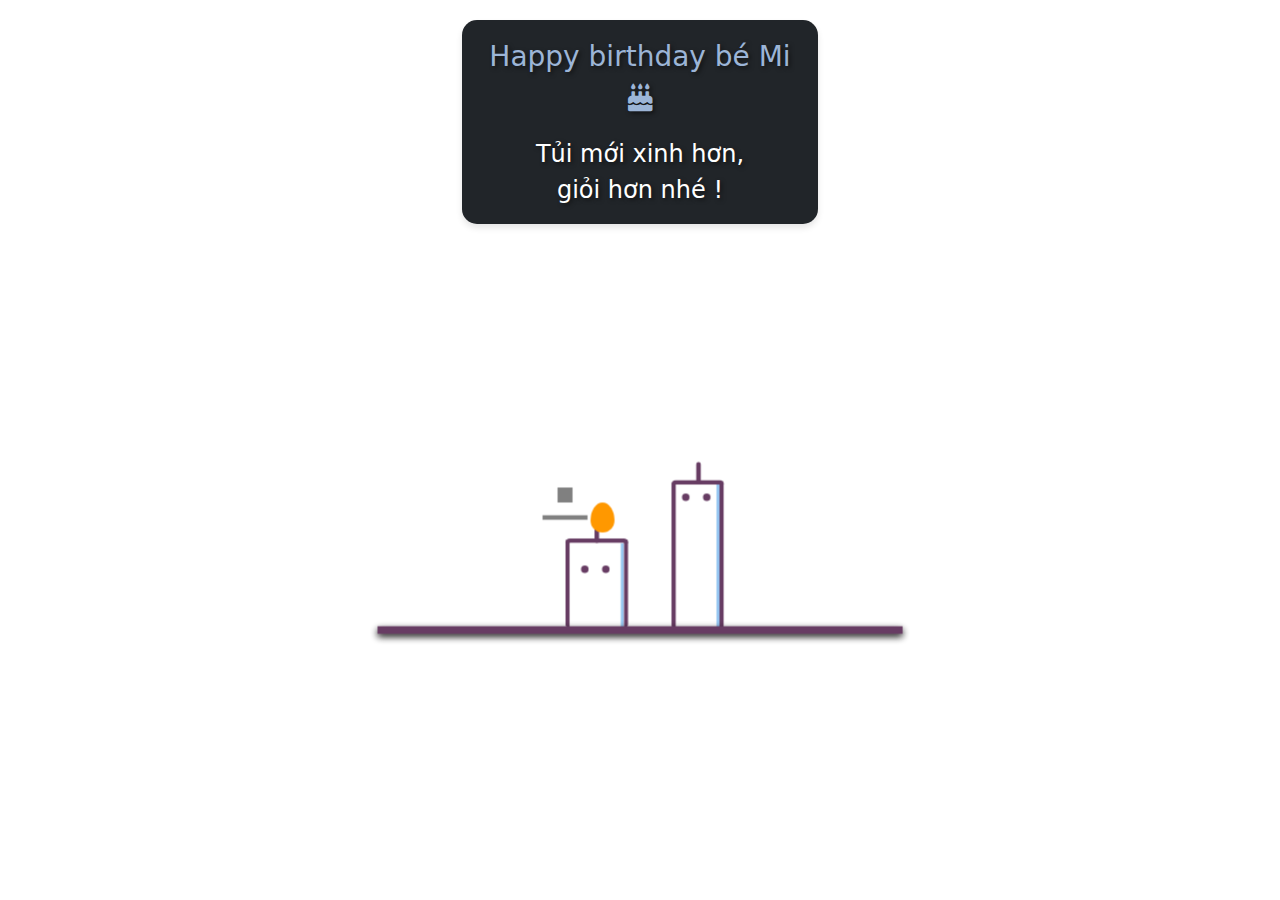
<file: happibirthdaty1/hpbd2.html>
<!DOCTYPE html>
<html lang="en">

<head>
    <meta charset="UTF-8">
    <meta name="viewport" content="width=device-width, initial-scale=1.0">
    <title>Candle</title>
    <style>
    body{
        background-color: #FFF;
        animation: change-background 3s infinite linear;
    }
    .wrapper{
        position: absolute;
        left:50%;
        top: 70%;
        transform: scale(1.5,1.5) translate(-50%, -50%);
    }
    .floor{
        position: absolute;
        left: 50%;
        top: 50%;
        width: 350px;
        height: 5px;
        background: #673C63;
        transform: translate(-50%,-50%);
        box-shadow: 0px 2px 5px #111;
        z-index: 2;
    }
    .candles{
        position: absolute;
        left: 50%;
        top: 50%;
        width: 250px;
        height: 150px;

        transform: translate(-50%,-100%);
        z-index: 1;
    }
    .candlel{
        position: absolute;
        left: 50%;
        top: 50%;
        width: 35px;
        height: 100px;
        background: #fff;
        border: 3px solid #673C63;
        border-bottom: 0px;
        border-radius: 3px;
        transform-origin: center right;
        transform: translate(60%,-25%);
        box-shadow: -2px 0px 0px #95c6f2 inset;
        animation: expand-body 3s infinite linear;
    }
    .candlel_stick, .candle2_stick{
        position: absolute;
        left: 50%;
        top: 0%;
        width: 3px;
        height: 15px;
        background: #673C63;
        border-radius: 8px;
        transform: translate(-50%,-100%);
    }
    .candle2_stick{
        height:12px;
        transform-origin: bottom center;
        animation: stick-animation 3s infinite linear;
    }
    .candlel_eyes, .candle2_eyes {
        position: absolute;
        left:50%;
        top: 0%;
        width: 35px;
        height: 30px;
        transform: translate(-50%,0%);

    }
    .candlel_eyes-one{
        position: absolute;
        left: 30%;
        top: 20%;
        width: 5px;
        height: 5px;
        border-radius: 100%;
        background: #673C63;
        transform: translate(-70%,0%);
        animation: blink-eyes 3s infinite linear;
    }
    .candlel_eyes-two{
        position: absolute;
        left: 70%;
        top: 20%;
        width: 5px;
        height: 5px;
        border-radius: 100%;
        background: #673C63;
        transform: translate(-70%,0%);
        animation: blink-eyes 3s infinite linear;
    }
    .candlel_mouth{
        position: absolute;
        left: 40%;
        top: 20%;
        width: 0px;
        height: 0px;
        border-radius: 20px;
        background: #673C63;
        transform: translate(-50%,-50%);
        animation: uff 3s infinite linear;
    }
    .candle_smoke-one{
        position: absolute;
        left: 30%;
        top: 50%;
        width: 30px;
        height: 3px;
        background: grey;
        transform: translate(-50%,-50%);
        animation: move-left 3s infinite linear;
    }
    .candle_smoke-two{
        position: absolute;
        left: 30%;
        top: 40%;
        width: 10px;
        height: 10px;
        background: grey;
        transform: translate(-50%,-50%);
        animation: move-top 3s infinite linear;
    }
    .candle2{
        position: absolute;
        left: 20%;
        top: 65%;
        width: 42px;
        height: 60px;
        background: #fff;
        border: 3px solid #673C63;
        border-bottom: 0px;
        border-radius: 3px;
        transform: translate(60%, -15%);
        transform-origin: center right;
        box-shadow: -2px 0px 0px #95c6f2 inset;
        animation: shake-left 3s infinite linear;
    }

    .candle2_eyes-one{
        position: absolute;
        left: 30%;
        top: 50%;
        width: 5px;
        height: 5px;
        display: inline-block;
        border: 0px solid #673C63;
        border-radius: 100%;
        float: left;
        background: #673C63;
        transform: translate(-80%, 0%);
        animation: changeto-lower 3s infinite linear;
    }
    .candle2_eyes-two{
        position: absolute;
        left: 70%;
        top: 50%;
        width: 5px;
        height: 5px;
        display: inline-block;
        border: 0px solid #673C63;
        border-radius: 100%;
        float: left;
        background: #673C63;
        transform: translate(-80%, 0%);
        animation: changeto-greater 3s infinite linear;
    }
    .light_wave{
        position: absolute;
        top:35%;
        left: 35%;
        width: 75px;
        height: 75px;
        border-radius: 100%;
        z-index: 0;
        transform: translate(-25%, -50%) scale(2.5 , 2.5);
        border: 2px solid rgba(255,255,255,0.2);
        animation: expand-light 3s infinite linear;
    }

    .candle2_fire{
        position: absolute;
        top: 50%;
        left: 40%;
        display: block;
        width: 16px;
        height: 20px;
        background-color: red;
        border-radius: 50% 50% 50% 50% / 60% 60% 40% 40%;
        background: #FF9800;
        transform: translate(-50%, -50%);
        animation: dance-fire 3s infinite linear;
    }

    @keyframes blink-eyes {
        0%,35%{
            opacity: 1;
            transform: translate(-70%,0%);
        }
        36%,39%{
            opacity: 0;
            transform: translate(-70%,0%);
        }
        40%{
            opacity: 1;
            transform: translate(-70%,0%);
        }
        50%, 65%{
            transform: translate(-70%,0%);
        }
        66%{
            transform: translate(-70%,0%);
        }
    }
    @keyframes expand-body {
    0%,40%{
        transform: scale(1,1) translate(60%,-25%);
    }
    45%, 55%{
        transform: scale(1.1 ,1.1) translate(60%,-28%);
    }
    60% {
        transform: scale(0.89, 0.89) translate(60%, -25%);
    }
    65%{
        transform: scale(1, 1) translate(60%, -25%);
    }
    70%{
        transform: scale(0.95, 0.95) translate(60%, -25%);
    }
        75%{
            transform: scale(1, 1) translate(60%, -25%);
        }
    }
    @keyframes uff {
    0%,40%{
        width: 0px;
        height: 0px;
    }
    50%, 54%{
        width: 15px;
        height: 15px;
        left: 30%;
    }
    59%{
        width: 5px;
        height: 5px;
        left: 20%;
    }
    62%{
        width: 2px;
        height: 2px;
        left: 20%;
    }
    67%{
        width: 0px;
        height: 0px;
        left: 30%;
    }
    }
    @keyframes change-background {
        0%, 59%,98%,100%{
            background: #FFF;
        }
        61%,97%{
            background: #000;
        }
    }
    @keyframes move-left {
        0%, 59%, 100%{
            width: 0px;
            height: 40px;
        }
        60%{
            width: 30px;
            height: 30px;
        }
        68%{
            width: 0px;
            height: 20%;
        }
    }
    @keyframes move-top {
        0%,64%,100%{
            width: 0px;
            height: 0px;
            top: 0%;
        }
        65%{
            width: 10px;
            height: 10px;
            top: 40%;
            left: 40%;
        }
        80%{
            width: 0px;
            height: 0px;
            top: 20%;
        }
    }
    @keyframes shake-left {
        0%, 40%{
            left: 20%;
            transform: translate(60%, -15%);
        }
        50%, 54%{
            left: 20%;
            transform: translate(60%, -15%);
        }
        59%{
            left: 20%;
            transform: translate(60%, -15%);
        }
        62%{
            left: 18%;
            transform: translate(60%, -15%);
        }
        65%{
            left: 21%;
            transform: translate(60%, -15%);
        }
        67%{
            left: 20%;
            transform: translate(60%, -15%);
        }
        75%{
            left: 20%;
            transform: scale(1.15, 0.85) translate(60%, -15%);
            background: #fff;
            border-color: #673C63;
        }
        91%{
            left: 20%;
            transform: scale(1.18, 0.82) translate(60%, -10%);
            background: #F44336;
            border-color: #F44336;
            box-shadow: -2px 0px 0px #F44336 inset;
        }
        92%{
            left: 20%;
            transform: scale(0.85, 1.15) translate(60%, -15%);
        }
        95%{
            left: 20%;
            transform: scale(1.05, 0.95) translate(60%, -15%);
        }
        97%{
            left: 20%;
            transform: scale(1,1) translate(60%, -15%);
        }
    }
    @keyframes stick-animation {
        0%, 40%{
            left: 50%;
            top: 0%;
            transform: translate(-50%, -100%);
        }
        50%,54%{
            left: 50%;
            top: 0%;
            transform: translate(-50%, -100%);
        }
        59%{
            left: 50%;
            top: 0%;
            transform: translate(-50%, -100%);
        }
        62%{
            left: 50%;
            top: 0%;
            transform: rotateZ(-15deg) translate(-50%, -100%);
        }
        65%{
            left: 50%;
            top: 0%;
            transform:rotateZ(-15deg) translate(-50%, -100%);
        }
        70%{
            left: 50%;
            top: 0%;
            transform:rotateZ(-5deg) translate(-50%, -100%);
        }
        72%{
            left: 50%;
            top: 0%;
            transform:rotateZ(-15deg) translate(-50%, -100%);
        }
        74%,84%{
            left: 50%;
            top: 0%;
            transform:rotateZ(0deg) translate(-50%, -100%);
        }
        85%{
            transform:rotateZ(180deg) translate(0%, 120%);
        }
        92%{
            left: 50%;
            top: 0%;
            transform: translate(-50%, -100%);
        }
    }
    @keyframes expand-light {
        10%, 29%, 59%, 89%{
            transform: translate(-25%, -50%) scale(0, 0);
            border: 2px solid rgba(255,255,255,0 );
        }
        90%, 20%, 50%{
            transform: translate(-25%, -50%) scale(1, 1);
        }
        95%, 96%,26%,27%,56%,57%{
            transform: translate(-25%, -50%) scale(2,2);
            border: 2px solid rgba(255,255,255,0.5 );
        }
        0%, 28%, 58%, 100%{
            transform: translate(-25%, -50%) scale(2.5 ,2.5);
            border: 2px solid rgba(255,255,255,0.2 );
        }
    }
    @keyframes dance-fire {
        59%, 89%{
            left: 40%;
            width: 0px;
            height: 0px;
        }
        90%,0%,7%,15%,23%,31%,39%,47%,55%{
            left: 40.8%;
            width:16px;
            height: 20px;
            background: #FFC107;
        }
        94%, 3%,11%,19%,27%,35%,43%,51%,58%{
            left: 41.2%;
            width: 16px;
            height: 20px;
            background: #FF9800;
        }
    }
    @keyframes changeto-lower {
        0%,70%,90%{
            padding: 0px;
            display: inline-block;
            border-radius: 100%;
            background: #673C63;
            border-width: 0 0 0 0;
            border: 0px solid #673C63;
            transform: translate(-90%,0%);
        }
        71%,89%{
            background: none;
            border:solid #673C63;
            border-radius: 0%;
            border-width: 0 2px 2px 0;
            display: inline-block;
            padding: 1px;
            float: left;
            transform-origin: bottom left;
            transform: rotate(-45deg) translate(-50%, -65%);
            -webkit-transform: rotate(-45deg) translate(-50%, -65%);
        }
    }
    @keyframes changeto-greater {
        0%,70%,90%{
            top: 50%;
            padding: 0px;
            display: inline-block;
            border-radius: 100%;
            background: #673C63;
            border-width: 0 0 0 0;
            border: 0px solid #673C63;
            transform: translate(-80%,0%);
        }
        71%,89%{
            top: 30%;
            background: none;
            border:solid #673C63;
            border-radius: 0px;
            border-width: 0 2px 2px 0;
            display: inline-block;
            padding: 1px;
            float: left;
            transform-origin: bottom left;
            transform: rotate(135deg) translate(-80%, 20%);
            -webkit-transform: rotate(135deg) translate( -80%, 20%);
        }
    }
    .text-box {
        background-color: #333;
        border-radius: 15px;
        padding: 20px;
        color: #9cb5d7;
        font-size: 28px;

        text-shadow: 2px 2px 4px rgba(0, 0, 0, 0.5);
        box-shadow: 0 4px 6px rgba(0, 0, 0, 0.1);

    }
    .sub-text {
        font-size: 24px;
        color: white;
    }


    .custom-border {
        background-color: transparent;
        padding: 20px;
        border-radius: 20px;

    }

    </style>
    <link href="https://cdn.jsdelivr.net/npm/bootstrap@5.3.0-alpha1/dist/css/bootstrap.min.css" rel="stylesheet">
    <link rel="stylesheet" href="https://cdnjs.cloudflare.com/ajax/libs/font-awesome/6.0.0-beta3/css/all.min.css">

</head>
<div class="container">
    <div class="row justify-content-center">
        <div class="col-4 text-center custom-border d-flex align-items-center">
            <div class="text-box bg-dark p-3 small-text">
                <span>Happy birthday bé Mi</span>
                <i class="fa-solid fa-cake-candles ml-2"></i>
                <div class="row justify-content-center mt-3">
                    <div class="col-9 ">
                        <div class="sub-text">Tủi mới xinh hơn, giỏi hơn nhé !</div>
                    </div>
                </div>
            </div>

        </div>

    </div>

</div>

    <div class="wrapper">

        <div class="candles">
            <div class="light_wave"></div>
                <div class="candlel">
                    <div class="candlel_body">
                        <div class="candlel_eyes">
                            <span class="candlel_eyes-one"></span>
                            <span class="candlel_eyes-two"></span>
                        </div>
                        <div class="candlel_mouth"></div>
                    </div>
                    <div class="candlel_stick"></div>
                </div>
                <div class="candle2">
                    <div class="candle2_body">
                        <div class="candle2_eyes">
                            <div class="candle2_eyes-one"></div>
                            <div class="candle2_eyes-two"></div>
                        </div>
                    </div>
                    <div class="candle2_stick"></div>
                </div>
                <div class="candle2_fire"></div>
                <div class="sparkles-one"></div>
                <div class="sparkles-two"></div>
                <div class="candle_smoke-one">
                </div>
                <div class="candle_smoke-two">
                </div>
            </div>
            <div class="floor">
            </div>
        </div>


<body>

</body>

</html>
</file>
